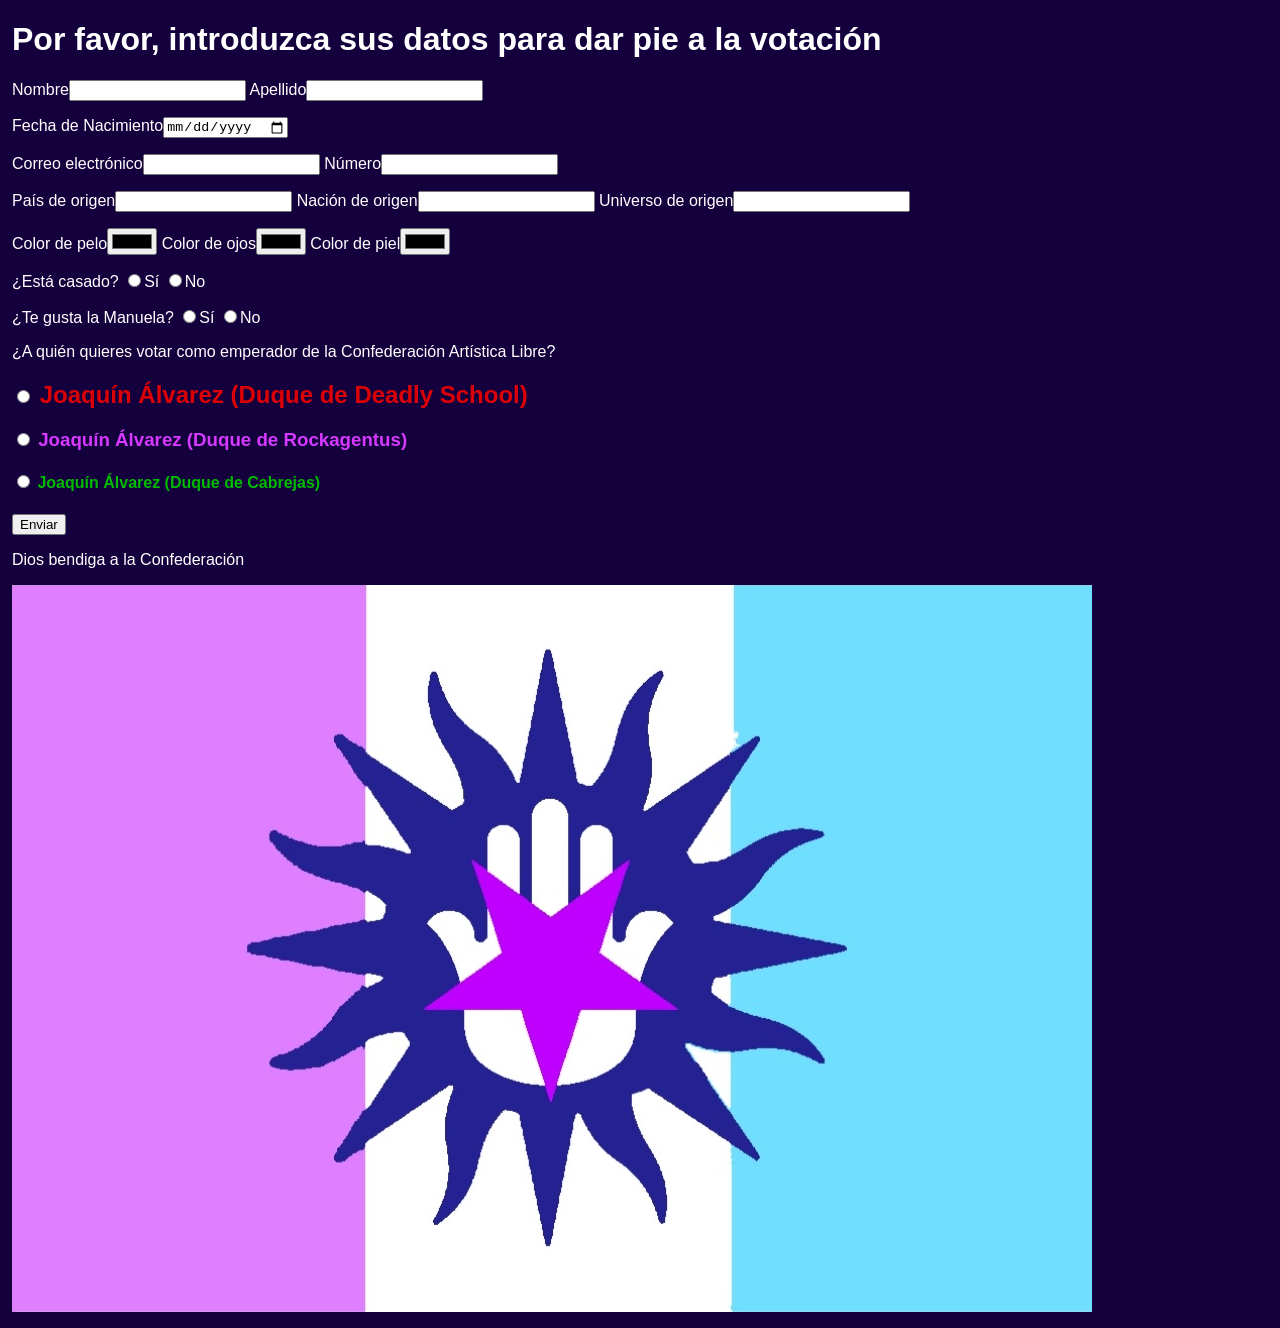
<file: index.html>
<!DOCTYPE html>
<html lang="es">
<head>
    <meta charset="UTF-8">
    <meta name="viewport" content="width=device-width, initial-scale=1.0">
    <title>Elecciones de la CAL</title>
    <link rel="stylesheet" href="estilos.css">
</head>
<body>
    <header>
        <h1>Por favor, introduzca sus datos para dar pie a la votación</h1>
    </header>
    <article>
        <form action="https://formspree.io/f/mljjwokq" method="POST">
            <input type="hidden" name="_subject" value="Nueva votación de la CAL">
            <p>
                <label for="nom">Nombre</label><input type="text" name="nombre" id="nom">
                <label for="apel">Apellido</label><input type="text" id="apel" name="apellido">
            </p>
            <p>
                <label for="fnac">Fecha de Nacimiento</label><input type="date" name="fnac" id="fnac">
            </p>
            <p>
                <label for="email">Correo electrónico</label><input type="email" name="email" id="email">
                <label for="num">Número</label><input type="tel" name="numero" id="num">
            </p>
            <p>
                <label for="por">País de origen</label><input type="text" name="paisorigen" id="por">
                <label for="nor">Nación de origen</label><input type="text" name="nacionorigen" id="nor">
                <label for="uo">Universo de origen</label><input type="text" name="universo_origen" id="uo">
            </p>
            <p>
                <label for="cpelo">Color de pelo</label><input type="color" name="colorpelo" id="cpelo">
                <label for="cojos">Color de ojos</label><input type="color" name="colorojos" id="cojos">
                <label for="cpiel">Color de piel</label><input type="color" name="colorpiel" id="cpiel">
            </p>
            <p>
                <label for="tcas">¿Está casado?</label>
                <input type="radio" name="tacasao" value="sí">Sí
                <input type="radio" name="tacasao" value="no">No
            </p>
            <p>
                <label for="man">¿Te gusta la Manuela?</label>
                <input type="radio" name="manuela" value="sí">Sí
                <input type="radio" name="manuela" value="no">No
            </p>
            <label for="vot">¿A quién quieres votar como emperador de la Confederación Artística Libre?</label>
            <p>
                <h2>
                    <input type="radio" name="votaciones" value="Joaquin Dead School"> Joaquín Álvarez (Duque de Deadly School)
                </h2>
            </p>
            <p>
                <h3>
                    <input type="radio" name="votaciones" value="Joaquin Rockagentus"> Joaquín Álvarez (Duque de Rockagentus)
                </h3>
            </p>
            <p>
                <h4>
                    <input type="radio" name="votaciones" value="Joaquin Cabrejas"> Joaquín Álvarez (Duque de Cabrejas)
                </h4>
            </p>
            <button type="submit">Enviar</button>
        </form>
    </article>
    <p>Dios bendiga a la Confederación</p>
    <img src="images/confederacion.jpg">
</body>
</html>
</file>
<file: estilos.css>
body {
  font-family: Arial, sans-serif;
  margin: 12px;
  background-color: lch(3.53% 41.6 302.27);
}

body {
  color: hsl(0, 0%, 100%);
}
h2 {
  color: lch(46.56% 94.5 40);
}
h3 {
  color: lch(56% 103.51 318.76);
}
h4 {
  color: lch(65.49% 92.02 134.64);
}
</file>
